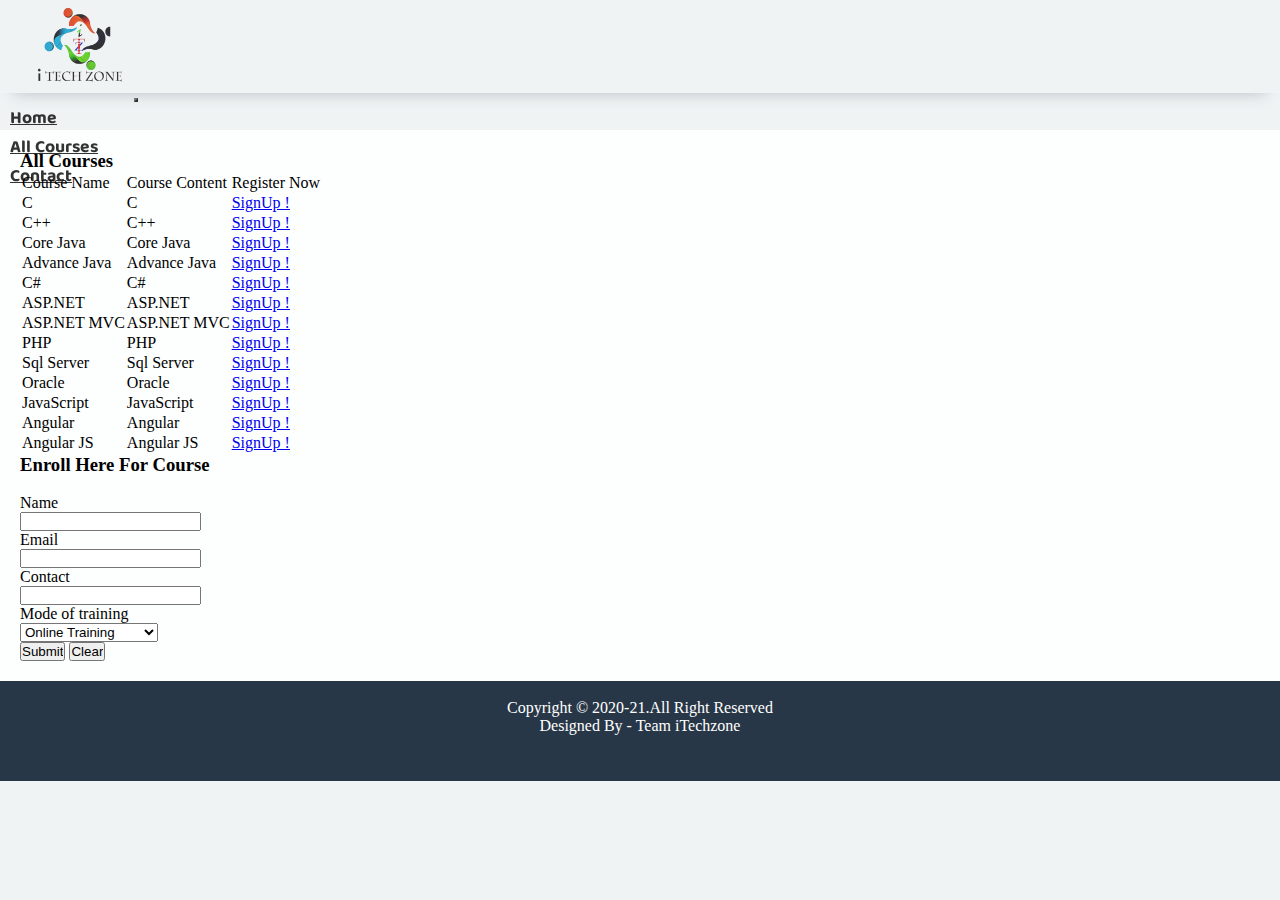
<file: allcourses.html>
<!DOCTYPE html>
<html lang="en">

<head>
    <meta charset="UTF-8">
    <meta name="viewport" content="width=device-width, initial-scale=1.0">
    <title>iTechzone - All Course</title>
    <link rel="shortcut icon" href="logo1-1.png" type="image/x-icon">

    <link
        href="https://fonts.googleapis.com/css2?family=Baloo+Bhai+2:wght@800&family=Libre+Baskerville:wght@700&family=Rowdies&display=swap"
        rel="stylesheet">

  <link rel="stylesheet" href="https://stackpath.bootstrapcdn.com/bootstrap/4.5.0/css/bootstrap.min.css" integrity="sha384-9aIt2nRpC12Uk9gS9baDl411NQApFmC26EwAOH8WgZl5MYYxFfc+NcPb1dKGj7Sk" crossorigin="anonymous">

    <script src="https://code.jquery.com/jquery-3.5.1.slim.min.js"
        integrity="sha384-DfXdz2htPH0lsSSs5nCTpuj/zy4C+OGpamoFVy38MVBnE+IbbVYUew+OrCXaRkfj"
        crossorigin="anonymous"></script>
    <script src="https://cdn.jsdelivr.net/npm/popper.js@1.16.0/dist/umd/popper.min.js"
        integrity="sha384-Q6E9RHvbIyZFJoft+2mJbHaEWldlvI9IOYy5n3zV9zzTtmI3UksdQRVvoxMfooAo"
        crossorigin="anonymous"></script>
    <script src="https://stackpath.bootstrapcdn.com/bootstrap/4.5.0/js/bootstrap.min.js"
        integrity="sha384-OgVRvuATP1z7JjHLkuOU7Xw704+h835Lr+6QL9UvYjZE3Ipu6Tp75j7Bh/kR0JKI"
        crossorigin="anonymous"></script>
    <link rel="stylesheet" href="style.css">

</head>

<body>
    <nav id="navbar" class="navbar navbar-expand-lg fixed-top navbar-light bg-light">
        <a class="navbar-brand" href="#"><img src="logo1-1.png" alt="" width="100" height="100"></a>
        <button id="toggler" class="navbar-toggler" type="button" data-toggle="collapse" data-target="#navbarNav"
            aria-controls="navbarNav" aria-expanded="false" aria-label="Toggle navigation">
            <span class="navbar-toggler-icon"></span>
        </button>
        <div class="collapse navbar-collapse" id="navbarNav">
            <ul class="navbar-nav">
                <li class="nav-item ">
                    <a class="nav-link" id="menu" href="index.html"><b>Home</b></a>
                </li>
                <li class="nav-item">
                    <a class="nav-link" id="menu" href="#"><b>All Courses</b> </a>
                </li>
                <li class="nav-item">
                    <a class="nav-link" id="menu" href="contact.html"><b>Contact</b> </a>
                </li>

            </ul>
        </div>
    </nav>

    <section class="container" id="div-allcourses">
        <h3>All Courses</h3>
        <div class="row">

            <div class="col-md-6">
                <div>
                    <table class="table table-hover">
                        <thead>
                            <tr class="table-success">

                                <td>Course Name</td>
                                <td>Course Content</td>
                                <td>Register Now</td>
                            </tr>
                        </thead>
                        <tbody>
                            <tr>
                                <td>C</td>
                                <td>C</td>
                                <td><a href="#">SignUp !</a> </td>
                            </tr>
                            <tr>
                                <td>C++</td>
                                <td>C++</td>
                                <td><a href="#">SignUp !</a> </td>
                            </tr>
                            <tr>
                                <td>Core Java</td>
                                <td>Core Java</td>
                                <td><a href="#">SignUp !</a> </td>
                            </tr>
                            <tr>
                                <td>Advance Java</td>
                                <td>Advance Java</td>
                                <td><a href="#">SignUp !</a> </td>
                            </tr>
                            <tr>
                                <td>C#</td>
                                <td>C#</td>
                                <td><a href="#">SignUp !</a> </td>
                            </tr>
                            <tr>
                                <td>ASP.NET</td>
                                <td>ASP.NET</td>
                                <td><a href="#">SignUp !</a> </td>
                            </tr>
                            <tr>
                                <td>ASP.NET MVC</td>
                                <td>ASP.NET MVC</td>
                                <td><a href="#">SignUp !</a> </td>
                            </tr>
                            <tr>
                                <td>PHP</td>
                                <td>PHP</td>
                                <td><a href="#">SignUp !</a> </td>
                            </tr>
                            <tr>
                                <td>Sql Server</td>
                                <td>Sql Server</td>
                                <td><a href="#">SignUp !</a> </td>
                            </tr>
                            <tr>
                                <td>Oracle</td>
                                <td>Oracle</td>
                                <td><a href="#">SignUp !</a> </td>
                            </tr>
                            <tr>
                                <td>JavaScript</td>
                                <td>JavaScript</td>
                                <td><a href="#">SignUp !</a> </td>
                            </tr>
                            <tr>
                                <td>Angular</td>
                                <td>Angular</td>
                                <td><a href="#">SignUp !</a> </td>
                            </tr>
                            <tr>
                                <td>Angular JS</td>
                                <td>Angular JS</td>
                                <td><a href="#">SignUp !</a> </td>
                            </tr>
                        </tbody>
                    </table>
                </div>
            </div>
            <div class="col-md-6 p-5" id="allcourses_register">
                <h3>Enroll Here For Course</h3>
                <br>
                <form action="" method="get">
                    <dl>
                        <dt><label for="">Name</label></dt>
                        <dd><input type="text" name="" id="" class="form-control"></dd>

                        <dt><label for="">Email</label></dt>
                        <dd><input type="email" name="" id="" class="form-control"></dd>

                        <dt><label for="">Contact</label></dt>
                        <dd><input type="tel" name="" id="" class="form-control"></dd>

                        <dt><label for="">Mode of training</label></dt>
                        <dd>
                            <select name="" id="" class="form-control">
                                <option value="">Online Training</option>
                                <option value="">Classroom Training</option>
                                <option value="">Weekend Training</option>
                                <option value="">Project Training</option>
                                <option value="">Internship</option>
                            </select>
                        </dd>

                    </dl>
                    <input type="submit" value="Submit" class="btn btn-success btn-block">
                    <input type="reset" value="Clear" class="btn btn-light btn-block">
                </form>
            </div>
        </div>
    </section>
    <footer>
        <div class="row footer">
            <div class="col-md-12">
                <br>
                <p>Copyright &copy; 2020-21.All Right Reserved</p>
                <p>Designed By - Team iTechzone</p>
            </div>
        </div>
    </footer>
    <script>
        var prevScrollpos = window.pageYOffset;
        window.onscroll = function () {
            var currentScrollPos = window.pageYOffset;
            if (prevScrollpos > currentScrollPos) {
                document.getElementById("navbar").style.top = "0";
            } else {
                document.getElementById("navbar").style.top = "-90px";
            }
            prevScrollpos = currentScrollPos;
        }
    </script>
</body>

</html>
</file>
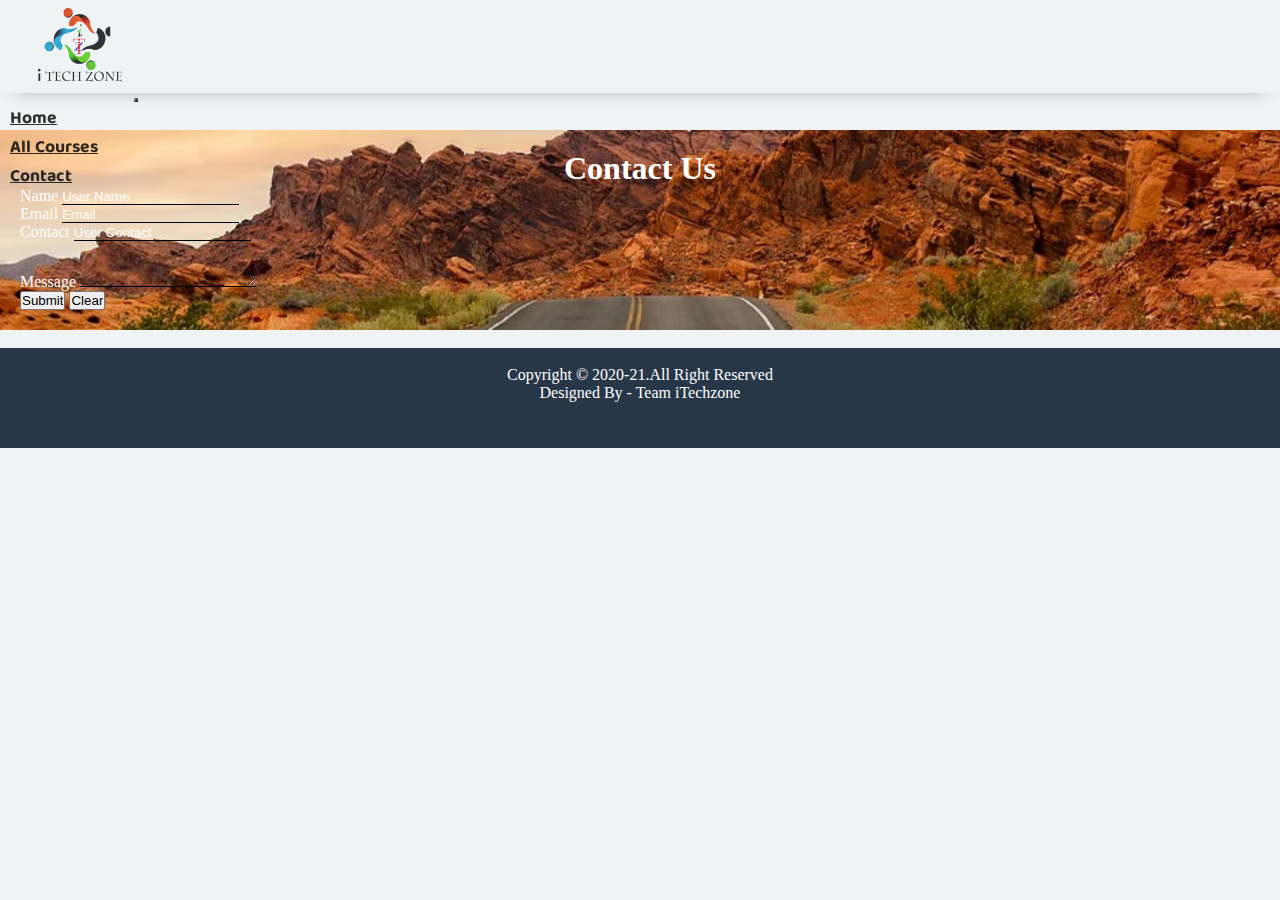
<file: contact.html>
<!DOCTYPE html>
<html lang="en">

<head>
    <meta charset="UTF-8">
    <meta name="viewport" content="width=device-width, initial-scale=1.0">
    <title>iTechzone - Contact</title>
    <link rel="shortcut icon" href="logo1-1.png" type="image/x-icon">
    <link rel="stylesheet" href="style.css">
    <link
        href="https://fonts.googleapis.com/css2?family=Baloo+Bhai+2:wght@800&family=Libre+Baskerville:wght@700&family=Rowdies&display=swap"
        rel="stylesheet">
   <link rel="stylesheet" href="https://stackpath.bootstrapcdn.com/bootstrap/4.5.0/css/bootstrap.min.css" integrity="sha384-9aIt2nRpC12Uk9gS9baDl411NQApFmC26EwAOH8WgZl5MYYxFfc+NcPb1dKGj7Sk" crossorigin="anonymous">

    <script src="https://code.jquery.com/jquery-3.5.1.slim.min.js"
        integrity="sha384-DfXdz2htPH0lsSSs5nCTpuj/zy4C+OGpamoFVy38MVBnE+IbbVYUew+OrCXaRkfj"
        crossorigin="anonymous"></script>
    <script src="https://cdn.jsdelivr.net/npm/popper.js@1.16.0/dist/umd/popper.min.js"
        integrity="sha384-Q6E9RHvbIyZFJoft+2mJbHaEWldlvI9IOYy5n3zV9zzTtmI3UksdQRVvoxMfooAo"
        crossorigin="anonymous"></script>
    <script src="https://stackpath.bootstrapcdn.com/bootstrap/4.5.0/js/bootstrap.min.js"
        integrity="sha384-OgVRvuATP1z7JjHLkuOU7Xw704+h835Lr+6QL9UvYjZE3Ipu6Tp75j7Bh/kR0JKI"
        crossorigin="anonymous"></script>
    <link rel="stylesheet" href="style.css">

    <style>
        input[type=text],input[type=tel],input[type=email],#message
        /* ,input[type=text]:focus  */
        {
            background: none;
            border: none;
            border-bottom: 1px solid black;
            color: white;
        }

        #message:focus
        {
            background: white;
            color: black;
        }
       
        ::placeholder
        {
            color: white;
        }
    </style>
</head>

<body>
    <nav id="navbar" class="navbar navbar-expand-lg fixed-top navbar-light bg-light">
        <a class="navbar-brand" href="#"><img src="logo1-1.png" alt="" width="100" height="100"></a>
        <button id="toggler" class="navbar-toggler" type="button" data-toggle="collapse" data-target="#navbarNav"
            aria-controls="navbarNav" aria-expanded="false" aria-label="Toggle navigation">
            <span class="navbar-toggler-icon"></span>
        </button>
        <div class="collapse navbar-collapse" id="navbarNav">
            <ul class="navbar-nav">
                <li class="nav-item ">
                    <a class="nav-link" id="menu" href="index.html"><b>Home</b></a>
                </li>
                <li class="nav-item">
                    <a class="nav-link" id="menu" href="allcourses.html"><b>All Courses</b> </a>
                </li>
                <li class="nav-item">
                    <a class="nav-link" id="menu" href="#"><b>Contact</b> </a>
                </li>

            </ul>
        </div>
    </nav>

    <div class="container" id="div-contact">
        <h1 class="contactus">Contact Us</h1>
        <form autocomplete="off">
            <div class="row">
                <div class="col-md-6">
                    <div class="form-group">
                        <label for="username">Name</label>
                        <input type="text" class="form-control" id="name" placeholder="User Name">
                    </div>
                </div>
                <div class="col-md-6">
                    <div class="form-group">
                        <label for="username">Email</label>
                        <input type="email" class="form-control" id="email" placeholder="Email">
                    </div>
                </div>
            </div>
            <div class="row">
                <div class="col-md-12">
                    <div class="form-group">
                        <label for="username">Contact</label>
                        <input type="tel" class="form-control" id="name" placeholder="User Contact">
                    </div>
                    <div class="form-group">
                        <label for="message">Message</label>
                        <textarea class="form-control" id="message" rows="3"></textarea>
                    </div>
                </div>

            </div>
            <div>
                <input type="submit" value="Submit" class="btn btn-success">
                <input type="reset" value="Clear" class="btn btn-light">
            </div>
        </form>
    </div>

    <br>
    <footer>
        <div class="row footer">
            <div class="col-md-12">
                <br>
                <p>Copyright &copy; 2020-21.All Right Reserved</p>
                <p>Designed By - Team iTechzone</p>
            </div>
        </div>
    </footer>
    <script>
        var prevScrollpos = window.pageYOffset;
        window.onscroll = function () {
            var currentScrollPos = window.pageYOffset;
            if (prevScrollpos > currentScrollPos) {
                document.getElementById("navbar").style.top = "0";
            } else {
                document.getElementById("navbar").style.top = "-90px";
            }
            prevScrollpos = currentScrollPos;
        }
    </script>
</body>

</html>
</file>
<file: style.css>
*{
    padding: 0;
    margin: 0;
}
body{
     background-color:  #F0F3F4;
 }
 #navbar {
             
    top: 0;
    
    transition: top 0.3s;
}
.navbar 
{
    position: fixed;
    width: 100%;
    opacity: .8;
    height: 93px;
    padding: 0;
    margin: 0;
    box-shadow: 0px 14px 15px -14px rgb(171, 178, 185);
}

.navbar .navbar-brand {
    margin-top: 0px;
    padding-top: 0;
    margin-left: 30px
}
.navbar img,
li {
    opacity: 1;
}

.show
{
    background-color: black;
    
}

.show #menu
{
    color: white;
}

#carouselimages {
    position: relative;
    z-index: -1;
}

.navbar .nav-link {
    padding: 10px;
    opacity: 1;
    font-size: 1.1rem;
    font-family: 'Baloo Bhai 2', cursive;
    /* color: black; */
}

#toggler {
    
    background-color: orangered;
}

#menu
{
    color: black;
}

.navbar-light
{
    color: black;
}
/* .navbar .nav-link
{
    background-color: black;
    margin-right: 5px;
    color:rgba(245, 238, 238, 0.5);
} */
.navbar .nav-link:hover {
    background-color: orangered;
    color: white;
    border-radius: 10px;

}

.marketing
{
    text-align: center;
    background-color: #FDFEFE;
}

.techimg1{
    border-radius: 50%;
    border:1px solid black;
    padding: 5px;
}

.techimg1:hover{
    box-shadow: -1px 3px 32px -13px rgba(0,0,0,0.75);
    transform: translateY(-10px);
}

.featurette
{
    align-items: center;
}
footer
{
    background-color: #283747;
    height: 100px;
    text-align: center;
    color: white;
    
}
.footer
{
    margin: 0;
}




/*Utility class*/
.h-primary {
    font-family: 'Baloo Bhai 2', cursive;
    letter-spacing: 2px;
    font-size: 3.5rem;
    background-color: black;
    color: white;
    opacity: .8;
}

.h-secondary
{
    font-family:  'Rowdies', cursive;
    letter-spacing: 3px;
    font-size: 3.5rem;
   
}

#hr1 {
    border: 0;
    height: 1px;
    background-image: linear-gradient(to right, rgba(0, 0, 0, 0), rgba(0, 0, 0, 0.75), rgba(0, 0, 0, 0));

}


/*contact html*/
#div-contact
{
    margin-top: 130px;
    /* background-color: rgb(254, 245, 231); */
    background-image: url("road.webp");
    background-position: center;
    background-repeat: no-repeat;
    background-size: cover;
    padding: 20px;
    color:white;
    
}

/*allcourses html*/
#div-allcourses
{
    margin-top: 130px;
    background-color: rgb(253, 254, 254); 
    /* background-color: royalblue; */
    padding: 20px;
}

#allcourses_register{
    /* position: fixed;
    float: right; */
}

.contactus{
    text-align: center;
}
</file>
